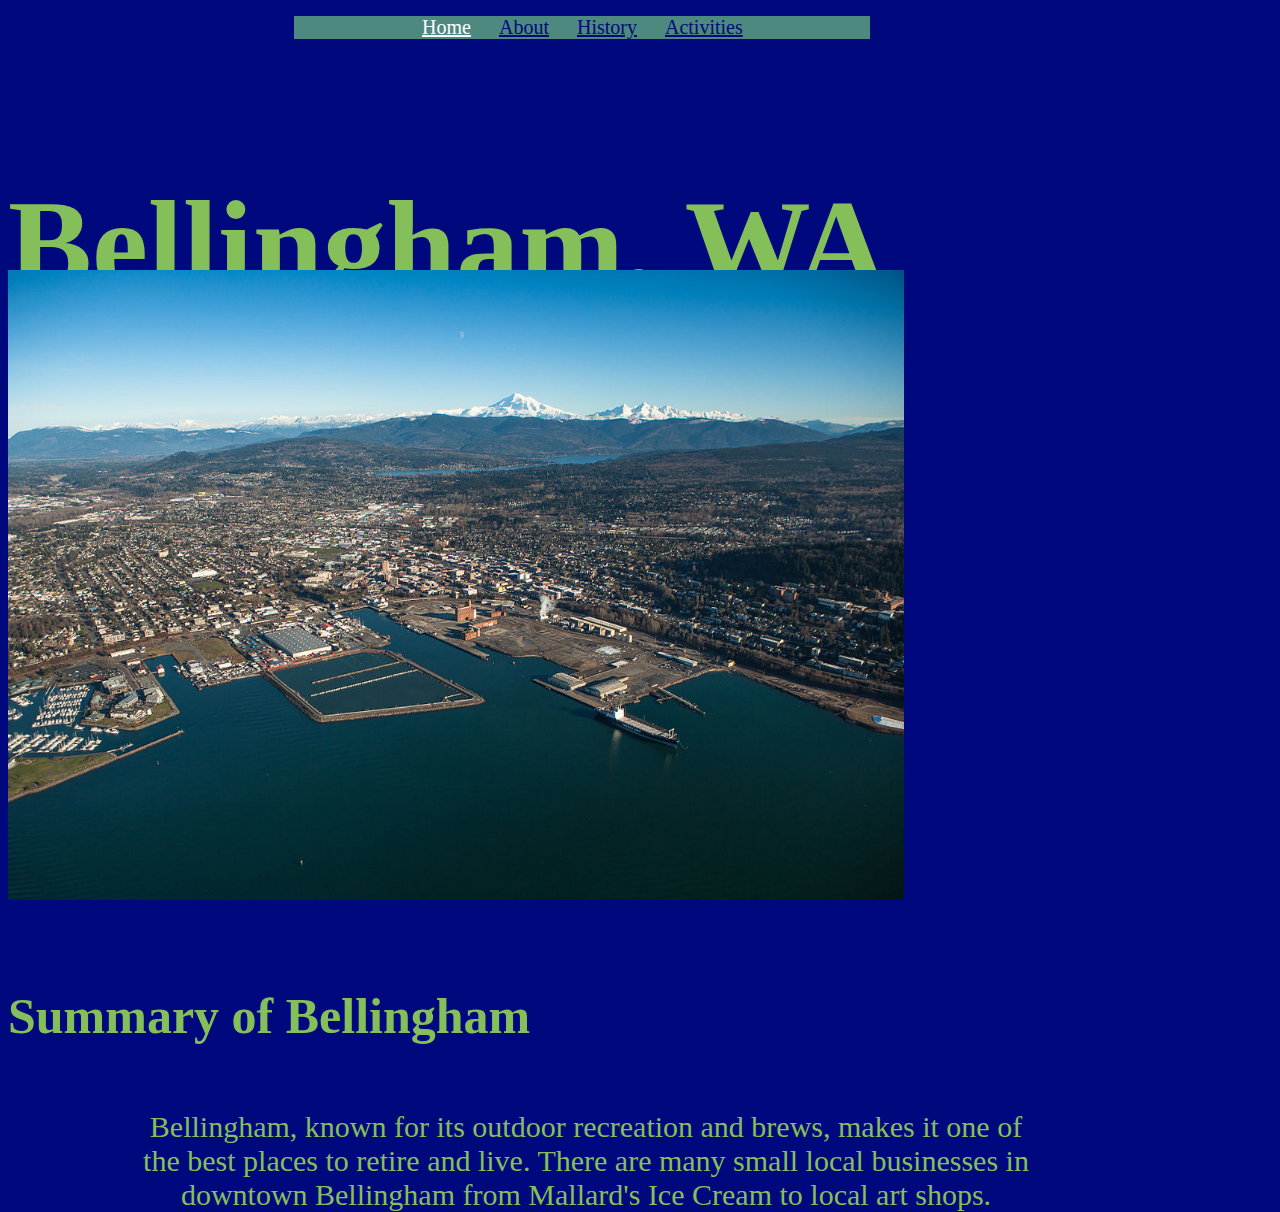
<file: index.html>
<!DOCTYPE html>
<html lang="en">
    <head>
        <meta charset="utf-8">
        <meta name="viewport" content="width=device-width">
        <title>Bellingham, WA Main Page</title>
        <link href="https://cdn.jsdelivr.net/npm/bootstrap@5.1.3/dist/css/bootstrap.min.css" 
        rel="stylesheet" 
        integrity="sha384-1BmE4kWBq78iYhFldvKuhfTAU6auU8tT94WrHftjDbrCEXSU1oBoqyl2QvZ6jIW3" 
        crossorigin="anonymous">
        <link rel="shortcut-icon" href="bellinghamlogo.png"/>
        <link href="Styles.css" rel="stylesheet">
    </head>
    <body>
        <div class="topnav">
            <a href="index.html" class = "current">Home</a>
            <a href="about.html">About</a>
            <a href="history.html">History</a>
            <a href="activities.html">Activities</a>
        </div>
    <div class = "container">
        <!-- container for bootstrap-->
    <h1>
        Bellingham, WA
    </h1>
    <img src="Bellingham Aerial.jpg" alt ="bellingham aerial" class = "mainPageImage">
    <br>
    <br>
    <h2>
        Summary of Bellingham
    </h2>
    <br>
    <p class = "mainPageParagraph">
        Bellingham, known for its outdoor recreation and brews, makes it one of the best places to retire and live.
        There are many small local businesses in downtown Bellingham from Mallard's Ice Cream to local art shops.

    </p>
    </div>
    </body>
</html>
</file>
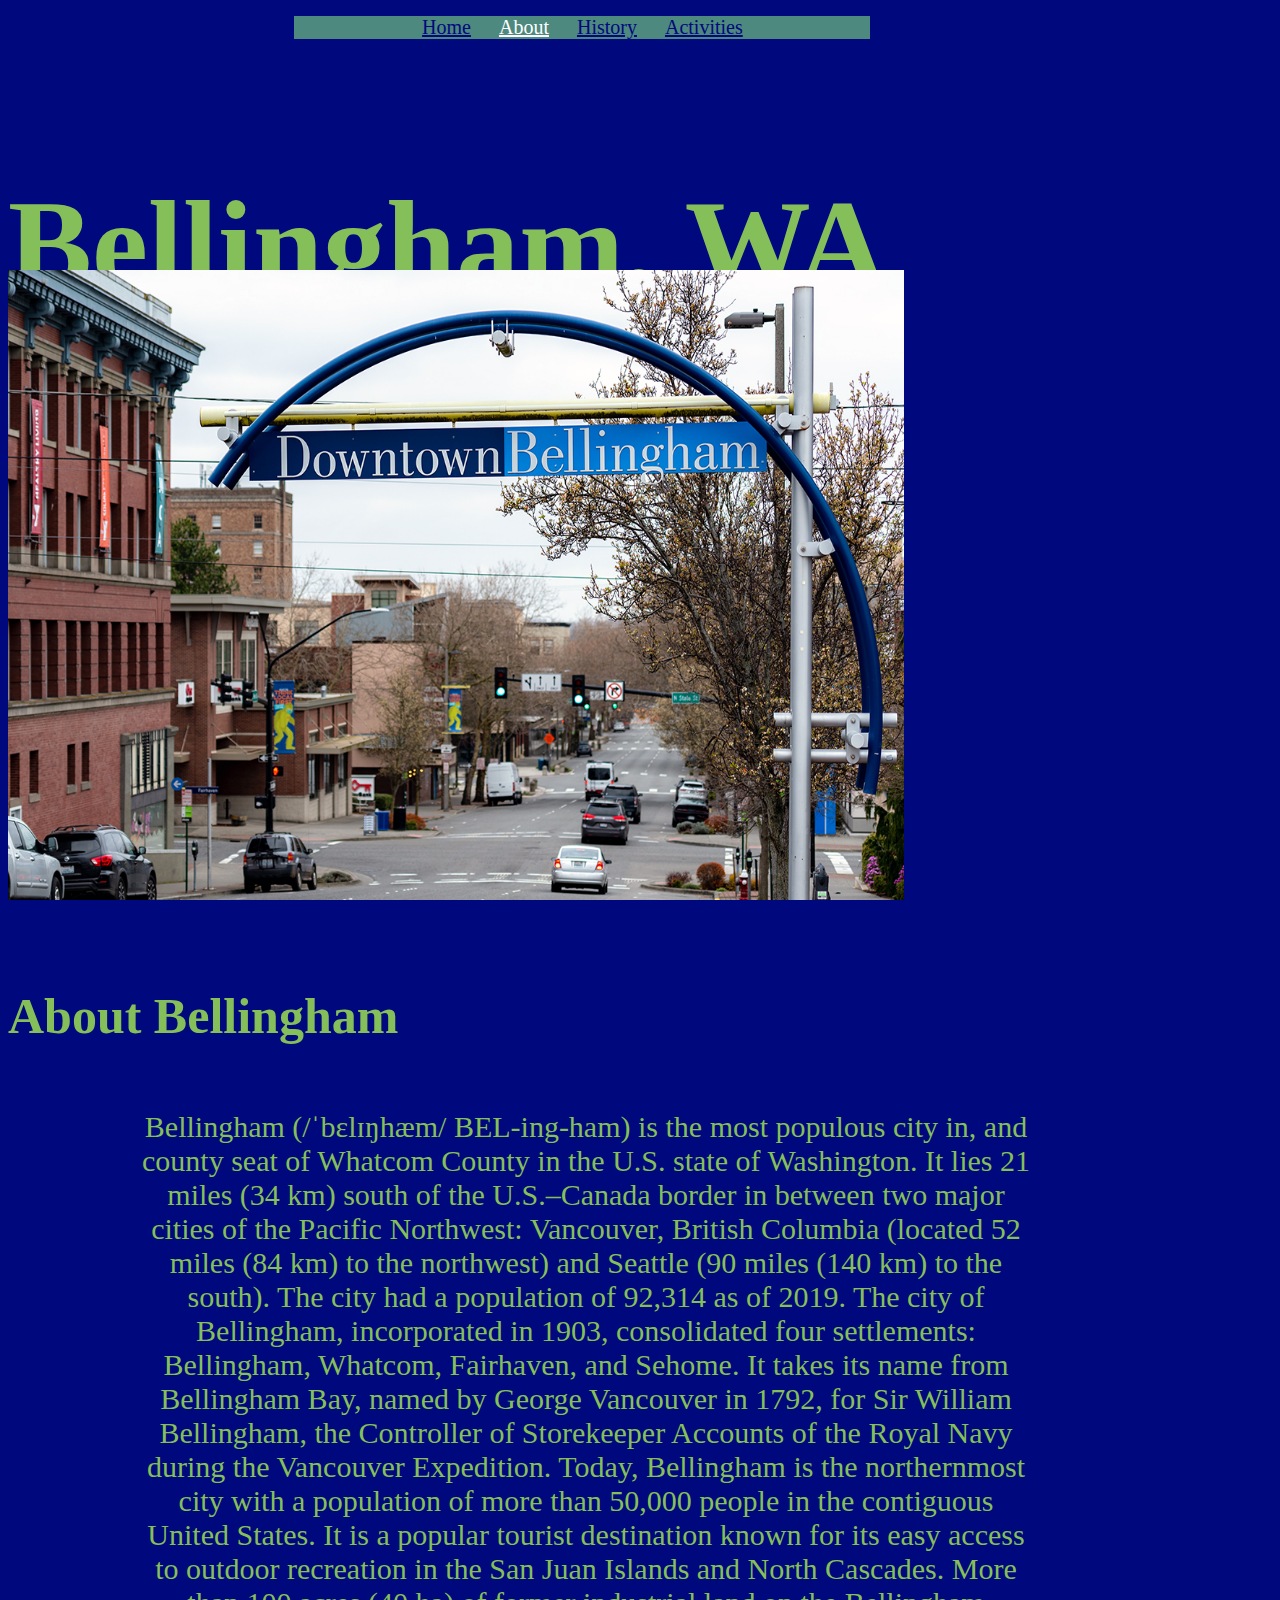
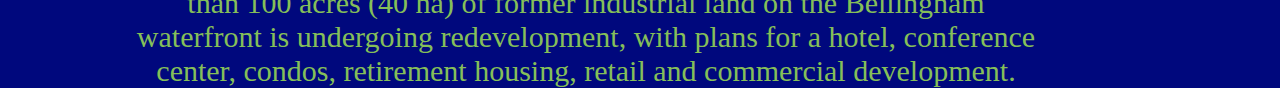
<file: about.html>
<!DOCTYPE html>
<html lang="en">
    <head>
        <meta charset="utf-8">
        <meta name="viewport" content="width=device-width">
        <title>Bellingham, WA Main Page</title>
        <link href="https://cdn.jsdelivr.net/npm/bootstrap@5.1.3/dist/css/bootstrap.min.css" 
        rel="stylesheet" 
        integrity="sha384-1BmE4kWBq78iYhFldvKuhfTAU6auU8tT94WrHftjDbrCEXSU1oBoqyl2QvZ6jIW3" 
        crossorigin="anonymous">
        <link rel="shortcut-icon" href="bellinghamlogo.png"/>
        <link href="Styles.css" rel="stylesheet">
    </head>
    <body>
    <div class = "container">
        <!-- container for bootstrap-->

    <div class="topnav">
        <a  href="index.html">Home</a>
        <a href="about.html" class = "current">About</a>
        <a href="history.html">History</a>
        <a href="activities.html">Activities</a>
    </div>
    <h1>
        Bellingham, WA
    </h1>
    <img src = "downtown bellingham.jpg" alt ="downtown bellingham" class = "downtown">
    <br>
    <br>
    <h2>
        About Bellingham
    </h2>
    <br>
    <p class = "mainPageParagraph">
        Bellingham (/ˈbɛlɪŋhæm/ BEL-ing-ham) is the most populous city in, and county seat of Whatcom County in the U.S. state of Washington. 
        It lies 21 miles (34 km) south of the U.S.–Canada border in between two major cities of the Pacific Northwest: Vancouver, British Columbia (located 52 miles (84 km) to the northwest) and Seattle (90 miles (140 km) to the south). 
        The city had a population of 92,314 as of 2019.

        The city of Bellingham, incorporated in 1903, consolidated four settlements: Bellingham, Whatcom, Fairhaven, and Sehome. 
        It takes its name from Bellingham Bay, named by George Vancouver in 1792, for Sir William Bellingham, the Controller of Storekeeper Accounts of the Royal Navy during the Vancouver Expedition.
        
        Today, Bellingham is the northernmost city with a population of more than 50,000 people in the contiguous United States.
         It is a popular tourist destination known for its easy access to outdoor recreation in the San Juan Islands and North Cascades.
          More than 100 acres (40 ha) of former industrial land on the Bellingham waterfront is undergoing redevelopment, with plans for a hotel, conference center, condos, retirement housing, retail and commercial development.
    </p>
    </div>
    </body>
</html>
</file>
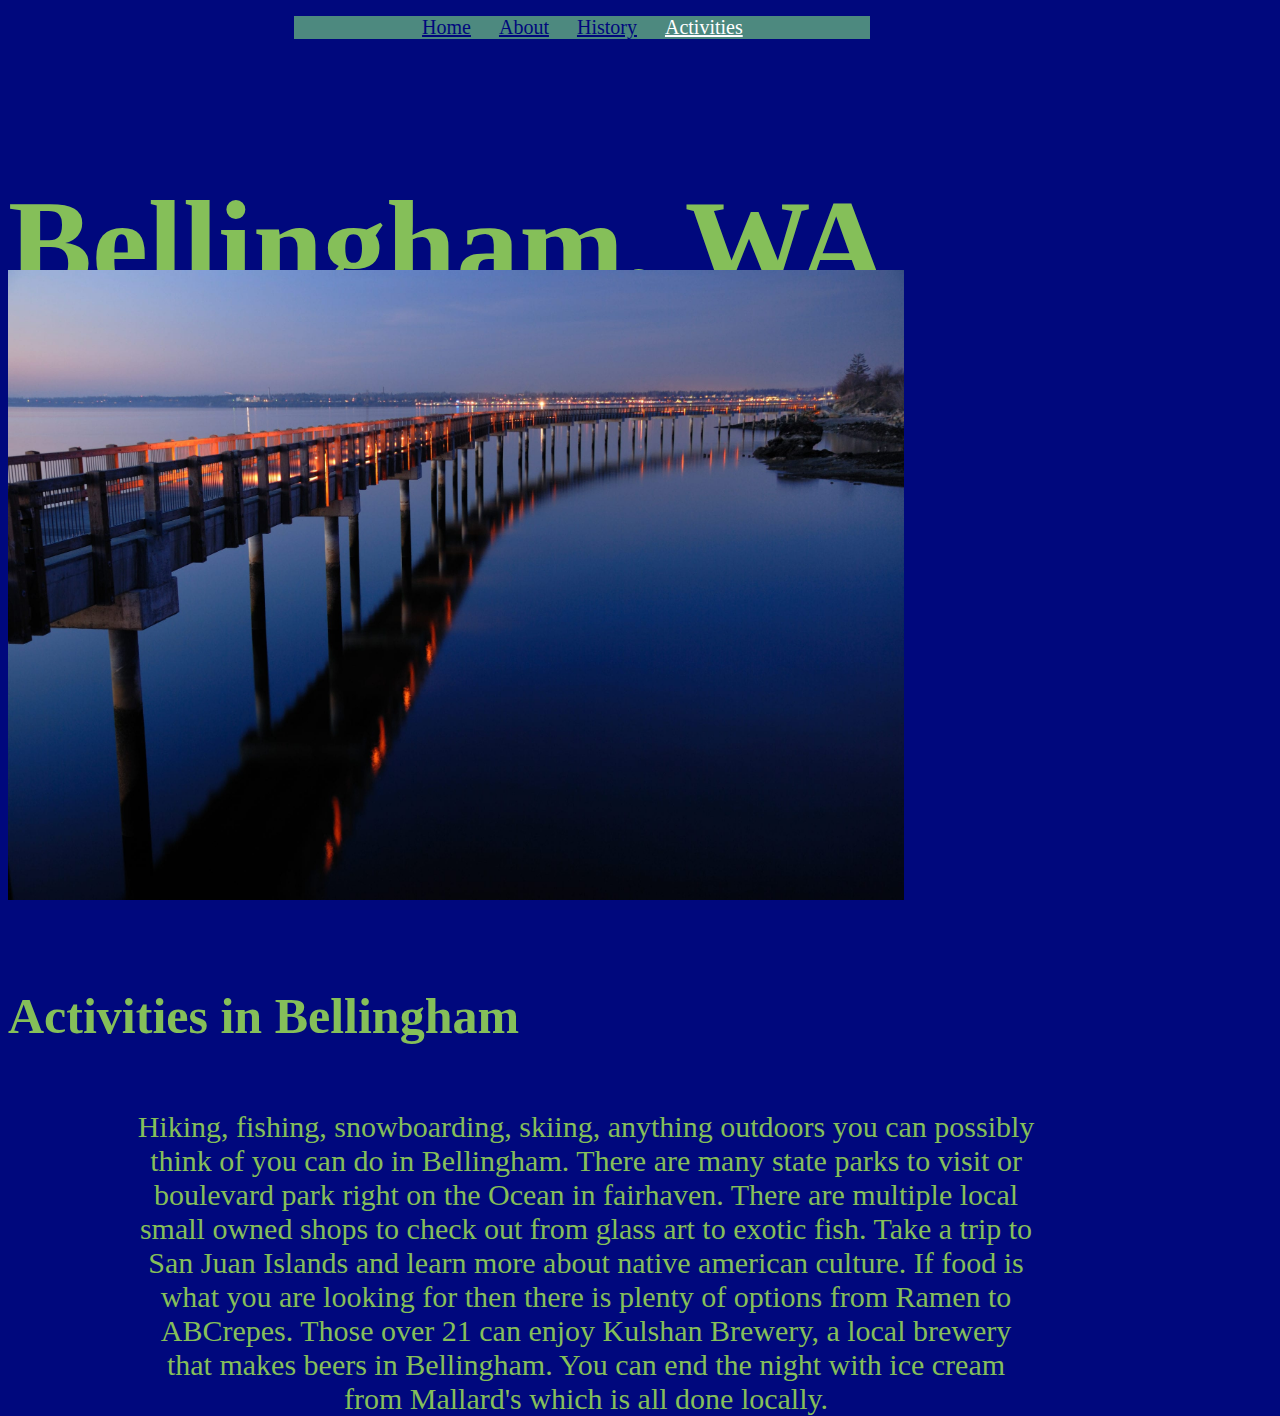
<file: activities.html>
<!DOCTYPE html>
<html lang="en">
    <head>
        <meta charset="utf-8">
        <meta name="viewport" content="width=device-width">
        <title>Bellingham, WA Main Page</title>
        <link href="https://cdn.jsdelivr.net/npm/bootstrap@5.1.3/dist/css/bootstrap.min.css" 
        rel="stylesheet" 
        integrity="sha384-1BmE4kWBq78iYhFldvKuhfTAU6auU8tT94WrHftjDbrCEXSU1oBoqyl2QvZ6jIW3" 
        crossorigin="anonymous">
        <link rel="shortcut-icon" href="bellinghamlogo.png"/>
        <link href="Styles.css" rel="stylesheet">
    </head>
    <body>
    <div class = "container">
        <!-- container for bootstrap-->

    <div class="topnav">
        <a  href="index.html">Home</a>
        <a href="about.html">About</a>
        <a href="history.html">History</a>
        <a href="activities.html" class = "current">Activities</a>
    </div>
    <h1>
        Bellingham, WA
    </h1>
        <img src="boulevard park.jpg" alt ="boulevard park" class = "boulevard">
    <br>
    <br>
    <h2>
        Activities in Bellingham
    </h2>
    <br>
    <p class = "mainPageParagraph">
        Hiking, fishing, snowboarding, skiing, anything outdoors you can possibly think of you can do in Bellingham.
        There are many state parks to visit or boulevard park right on the Ocean in fairhaven.
        There are multiple local small owned shops to check out from glass art to exotic fish.
        Take a trip to San Juan Islands and learn more about native american culture.
        If food is what you are looking for then there is plenty of options from Ramen to ABCrepes.
        Those over 21 can enjoy Kulshan Brewery, a local brewery that makes beers in Bellingham.
        You can end the night with ice cream from Mallard's which is all done locally.

    </p>
    </div>
    </body>
</html>
</file>
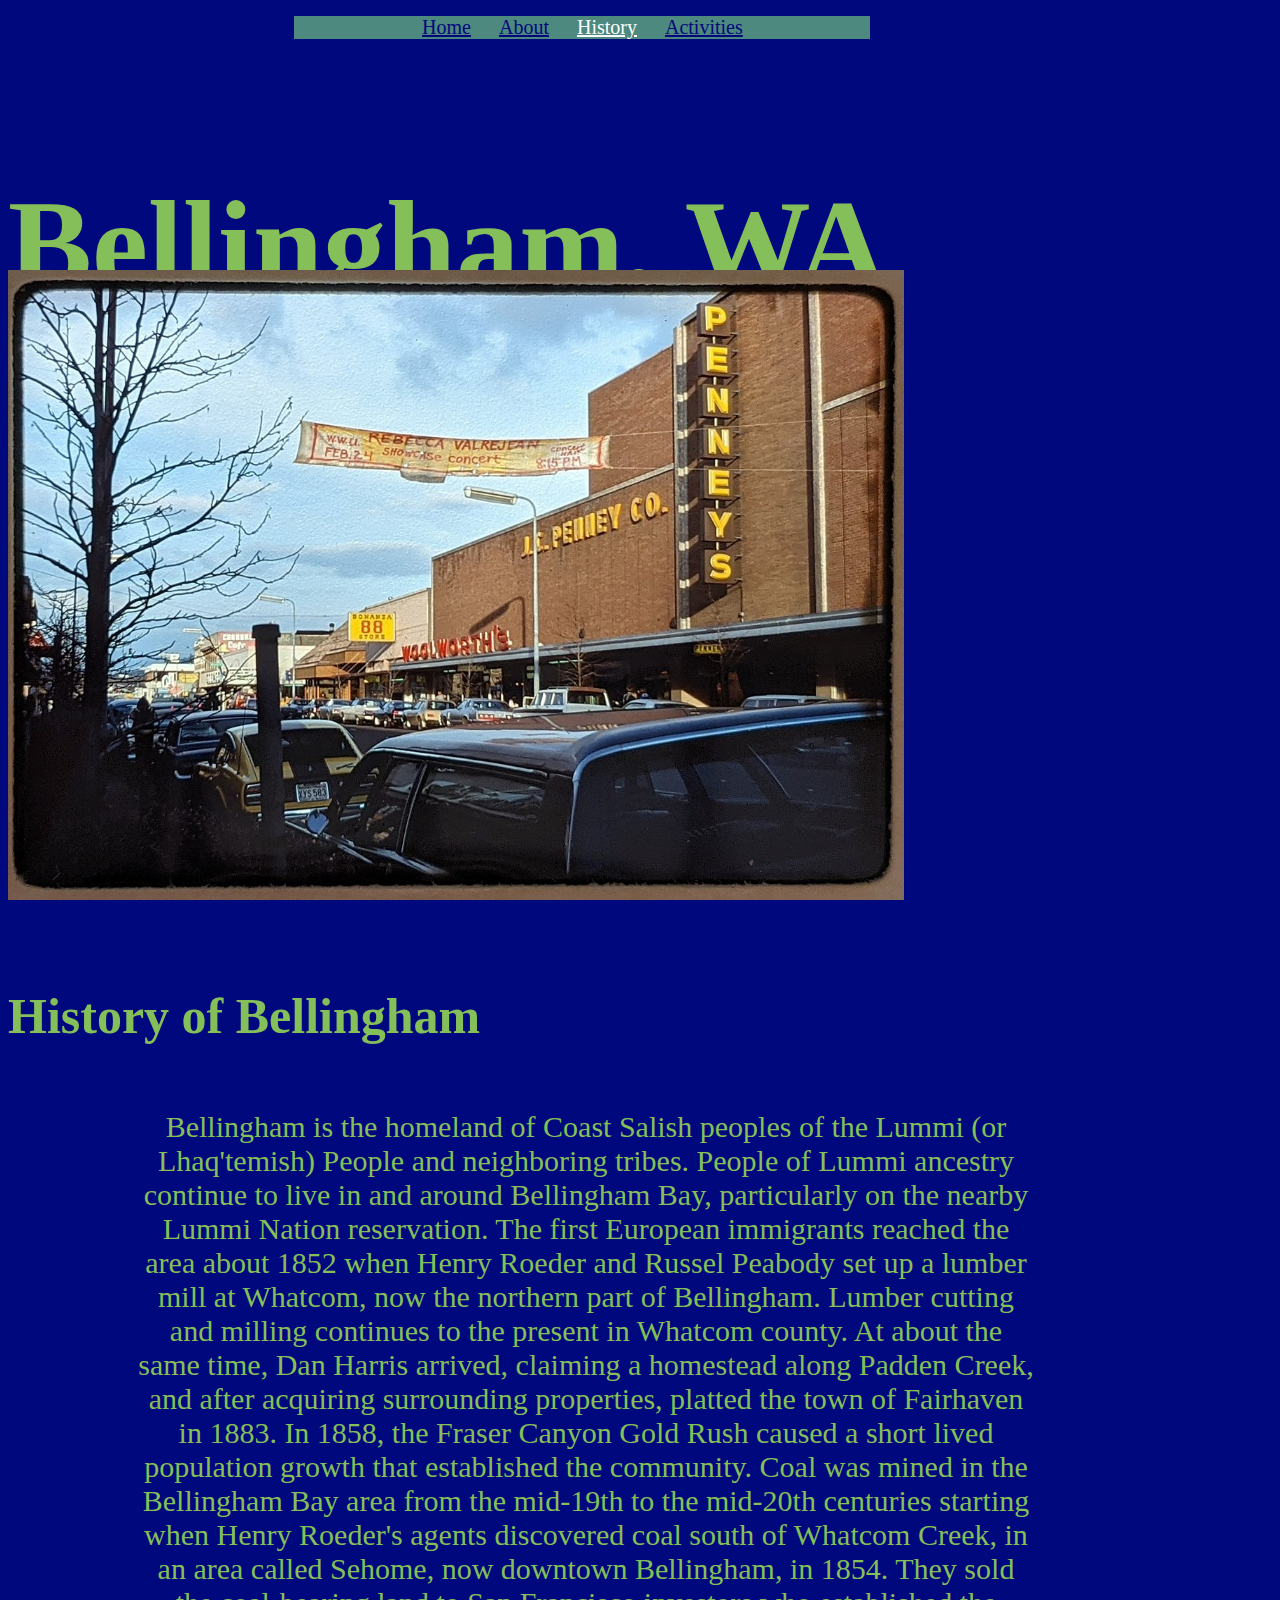
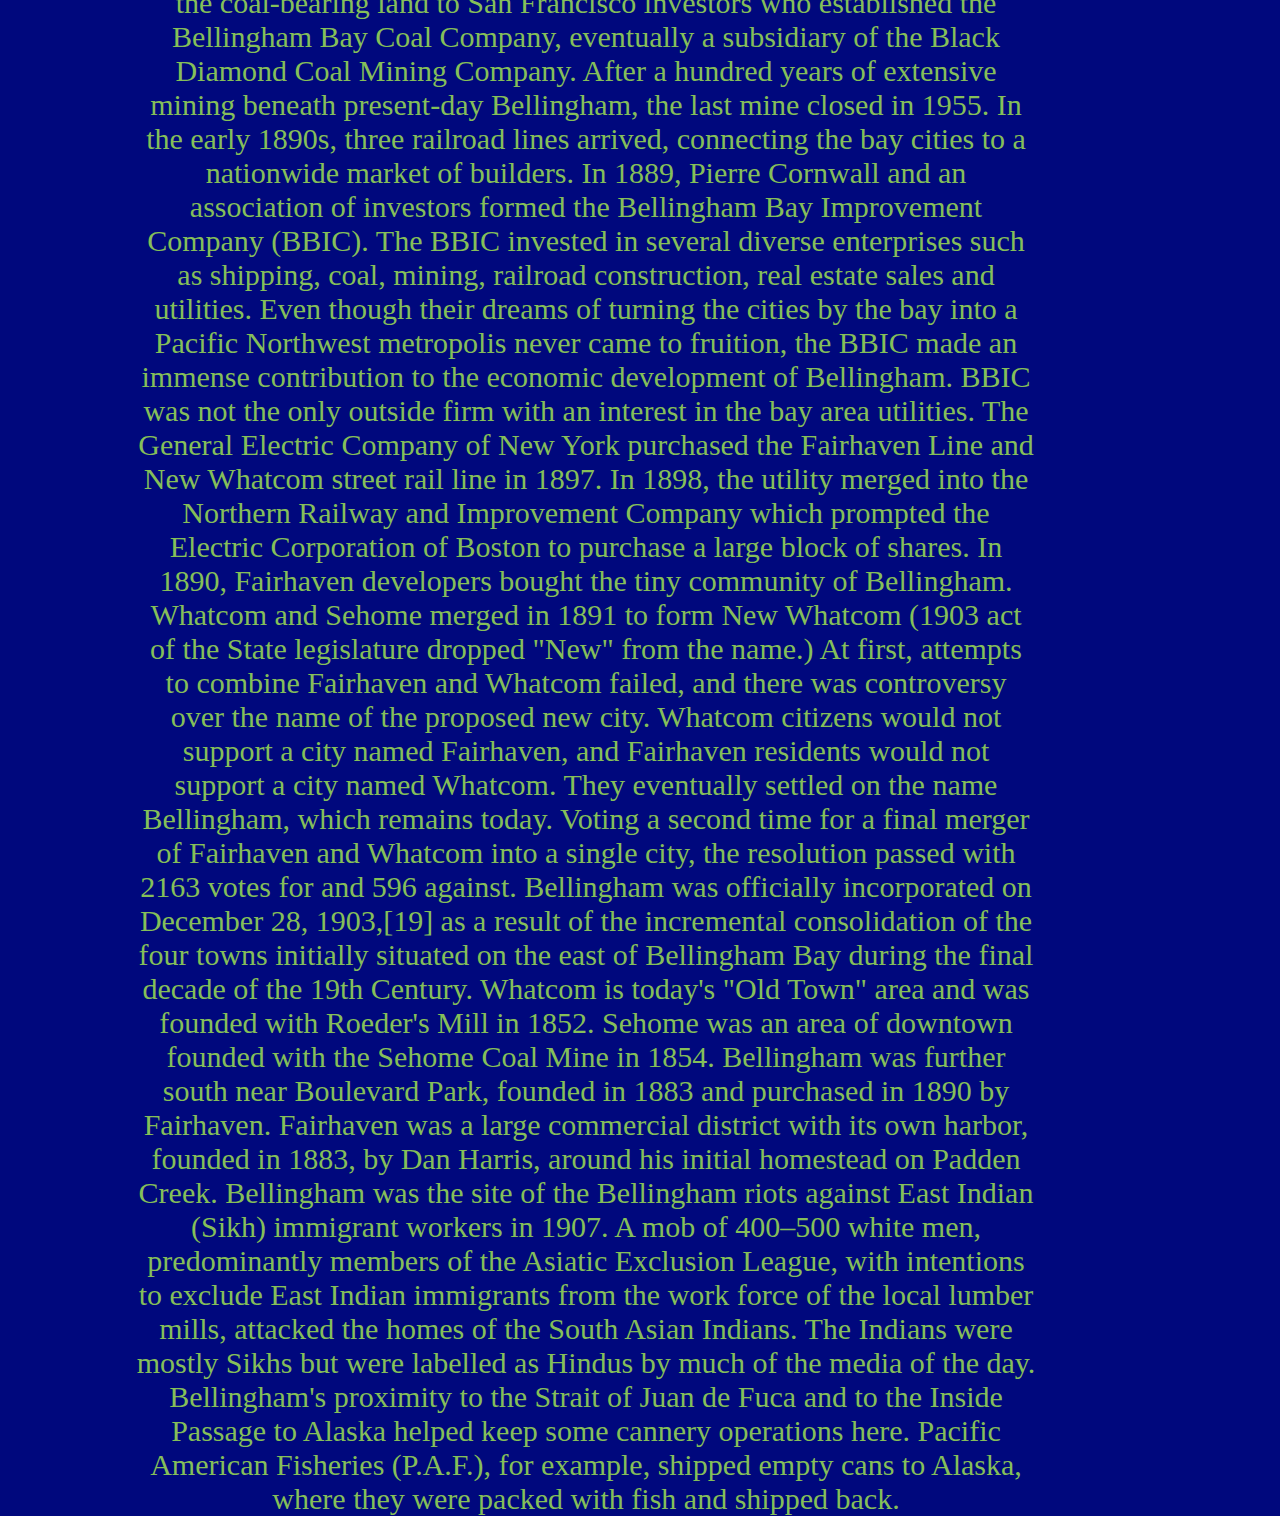
<file: history.html>
<!DOCTYPE html>
<html lang="en">
    <head>
        <meta charset="utf-8">
        <meta name="viewport" content="width=device-width">
        <title>Bellingham, WA Main Page</title>
        <link href="https://cdn.jsdelivr.net/npm/bootstrap@5.1.3/dist/css/bootstrap.min.css" 
        rel="stylesheet" 
        integrity="sha384-1BmE4kWBq78iYhFldvKuhfTAU6auU8tT94WrHftjDbrCEXSU1oBoqyl2QvZ6jIW3" 
        crossorigin="anonymous">
        <link rel="shortcut-icon" href="bellinghamlogo.png"/>
        <link href="Styles.css" rel="stylesheet">
    </head>
    <body>
    <div class = "container">
        <!-- container for bootstrap-->

    <div class="topnav">
        <a  href="index.html">Home</a>
        <a href="about.html">About</a>
        <a href="history.html" class = "current">History</a>
        <a href="activities.html">Activities</a>
    </div>
    <h1>
        Bellingham, WA
    </h1>
        <img src="historic cornwall.jpg" alt ="historic cornwall1" class = "cornwall">
    <br>
    <br>
    <h2>
        History of  Bellingham
    </h2>
    <br>
    <p class = "mainPageParagraph">
        Bellingham is the homeland of Coast Salish peoples of the Lummi (or Lhaq'temish) People and neighboring tribes. People of Lummi ancestry continue to live in and around Bellingham Bay, particularly on the nearby Lummi Nation reservation.

The first European immigrants reached the area about 1852 when Henry Roeder and Russel Peabody set up a lumber mill at Whatcom, now the northern part of Bellingham. Lumber cutting and milling continues to the present in Whatcom county. At about the same time, Dan Harris arrived, claiming a homestead along Padden Creek, and after acquiring surrounding properties, platted the town of Fairhaven in 1883. In 1858, the Fraser Canyon Gold Rush caused a short lived population growth that established the community.

Coal was mined in the Bellingham Bay area from the mid-19th to the mid-20th centuries starting when Henry Roeder's agents discovered coal south of Whatcom Creek, in an area called Sehome, now downtown Bellingham, in 1854. They sold the coal-bearing land to San Francisco investors who established the Bellingham Bay Coal Company, eventually a subsidiary of the Black Diamond Coal Mining Company. After a hundred years of extensive mining beneath present-day Bellingham, the last mine closed in 1955.

In the early 1890s, three railroad lines arrived, connecting the bay cities to a nationwide market of builders. In 1889, Pierre Cornwall and an association of investors formed the Bellingham Bay Improvement Company (BBIC). The BBIC invested in several diverse enterprises such as shipping, coal, mining, railroad construction, real estate sales and utilities. Even though their dreams of turning the cities by the bay into a Pacific Northwest metropolis never came to fruition, the BBIC made an immense contribution to the economic development of Bellingham.

BBIC was not the only outside firm with an interest in the bay area utilities. The General Electric Company of New York purchased the Fairhaven Line and New Whatcom street rail line in 1897. In 1898, the utility merged into the Northern Railway and Improvement Company which prompted the Electric Corporation of Boston to purchase a large block of shares.

In 1890, Fairhaven developers bought the tiny community of Bellingham. Whatcom and Sehome merged in 1891 to form New Whatcom (1903 act of the State legislature dropped "New" from the name.) At first, attempts to combine Fairhaven and Whatcom failed, and there was controversy over the name of the proposed new city. Whatcom citizens would not support a city named Fairhaven, and Fairhaven residents would not support a city named Whatcom. They eventually settled on the name Bellingham, which remains today. Voting a second time for a final merger of Fairhaven and Whatcom into a single city, the resolution passed with 2163 votes for and 596 against.

Bellingham was officially incorporated on December 28, 1903,[19] as a result of the incremental consolidation of the four towns initially situated on the east of Bellingham Bay during the final decade of the 19th Century. Whatcom is today's "Old Town" area and was founded with Roeder's Mill in 1852. Sehome was an area of downtown founded with the Sehome Coal Mine in 1854. Bellingham was further south near Boulevard Park, founded in 1883 and purchased in 1890 by Fairhaven. Fairhaven was a large commercial district with its own harbor, founded in 1883, by Dan Harris, around his initial homestead on Padden Creek.

Bellingham was the site of the Bellingham riots against East Indian (Sikh) immigrant workers in 1907. A mob of 400–500 white men, predominantly members of the Asiatic Exclusion League, with intentions to exclude East Indian immigrants from the work force of the local lumber mills, attacked the homes of the South Asian Indians. The Indians were mostly Sikhs but were labelled as Hindus by much of the media of the day.

Bellingham's proximity to the Strait of Juan de Fuca and to the Inside Passage to Alaska helped keep some cannery operations here. Pacific American Fisheries (P.A.F.), for example, shipped empty cans to Alaska, where they were packed with fish and shipped back.
    </p>
    </div>
    </body>
</html>
</file>
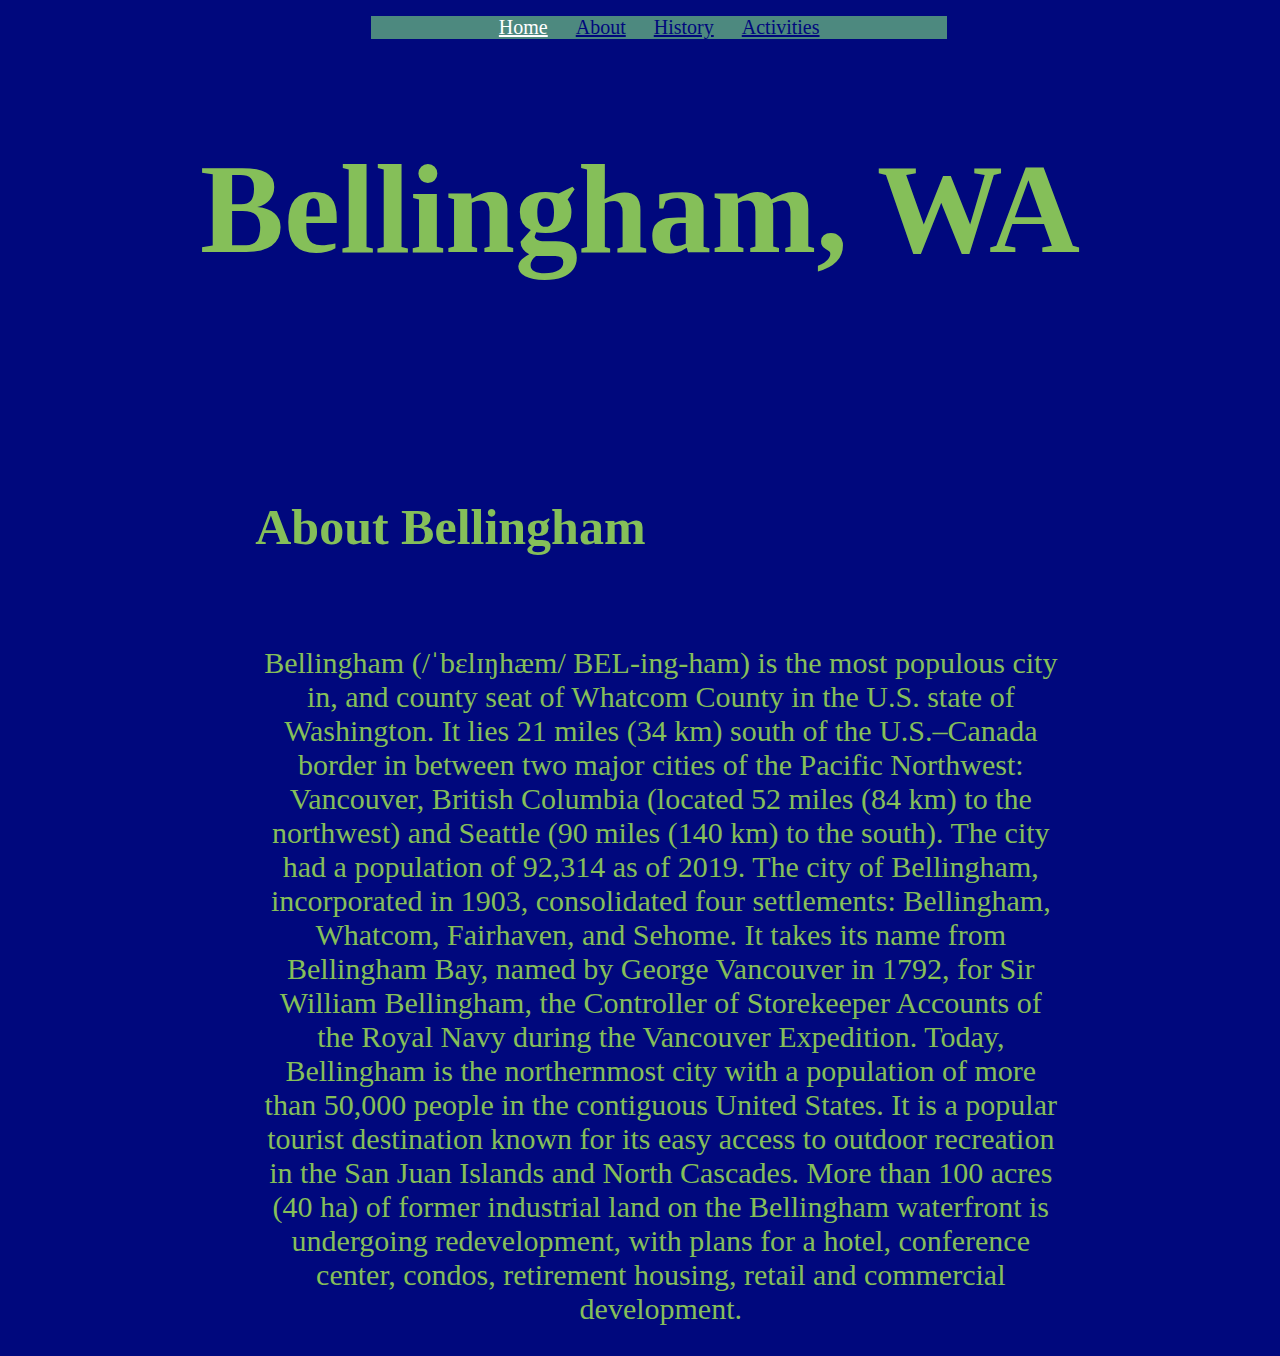
<file: Final Website/about.html>
<!DOCTYPE html>
<html lang="en">
    <head>
        <meta charset="utf-8">
        <meta name="viewport" content="width=device-width">
        <title>Bellingham, WA Main Page</title>
        <link href="https://cdn.jsdelivr.net/npm/bootstrap@5.1.3/dist/css/bootstrap.min.css" 
        rel="stylesheet" 
        integrity="sha384-1BmE4kWBq78iYhFldvKuhfTAU6auU8tT94WrHftjDbrCEXSU1oBoqyl2QvZ6jIW3" 
        crossorigin="anonymous">
        <link rel="shortcut-icon" href="bellinghamlogo.png"/>
        <link href="Styles.css" rel="stylesheet">
    </head>
    <body>
    <div class = "container">
        <!-- container for bootstrap-->

    <div class="topnav">
        <a class = "current" href="MainPage.html">Home</a>
        <a href="about.html">About</a>
        <a href="history.html">History</a>
        <a href="activities.html">Activities</a>
    </div>
    <h1>
        Bellingham, WA
    </h1>
    <br>
    <br>
    <h2>
        About Bellingham
    </h2>
    <br>
    <p class = "mainPageParagraph">
        Bellingham (/ˈbɛlɪŋhæm/ BEL-ing-ham) is the most populous city in, and county seat of Whatcom County in the U.S. state of Washington. 
        It lies 21 miles (34 km) south of the U.S.–Canada border in between two major cities of the Pacific Northwest: Vancouver, British Columbia (located 52 miles (84 km) to the northwest) and Seattle (90 miles (140 km) to the south). 
        The city had a population of 92,314 as of 2019.

        The city of Bellingham, incorporated in 1903, consolidated four settlements: Bellingham, Whatcom, Fairhaven, and Sehome. 
        It takes its name from Bellingham Bay, named by George Vancouver in 1792, for Sir William Bellingham, the Controller of Storekeeper Accounts of the Royal Navy during the Vancouver Expedition.
        
        Today, Bellingham is the northernmost city with a population of more than 50,000 people in the contiguous United States.
         It is a popular tourist destination known for its easy access to outdoor recreation in the San Juan Islands and North Cascades.
          More than 100 acres (40 ha) of former industrial land on the Bellingham waterfront is undergoing redevelopment, with plans for a hotel, conference center, condos, retirement housing, retail and commercial development.
    </p>
    </div>
    </body>
</html>
</file>
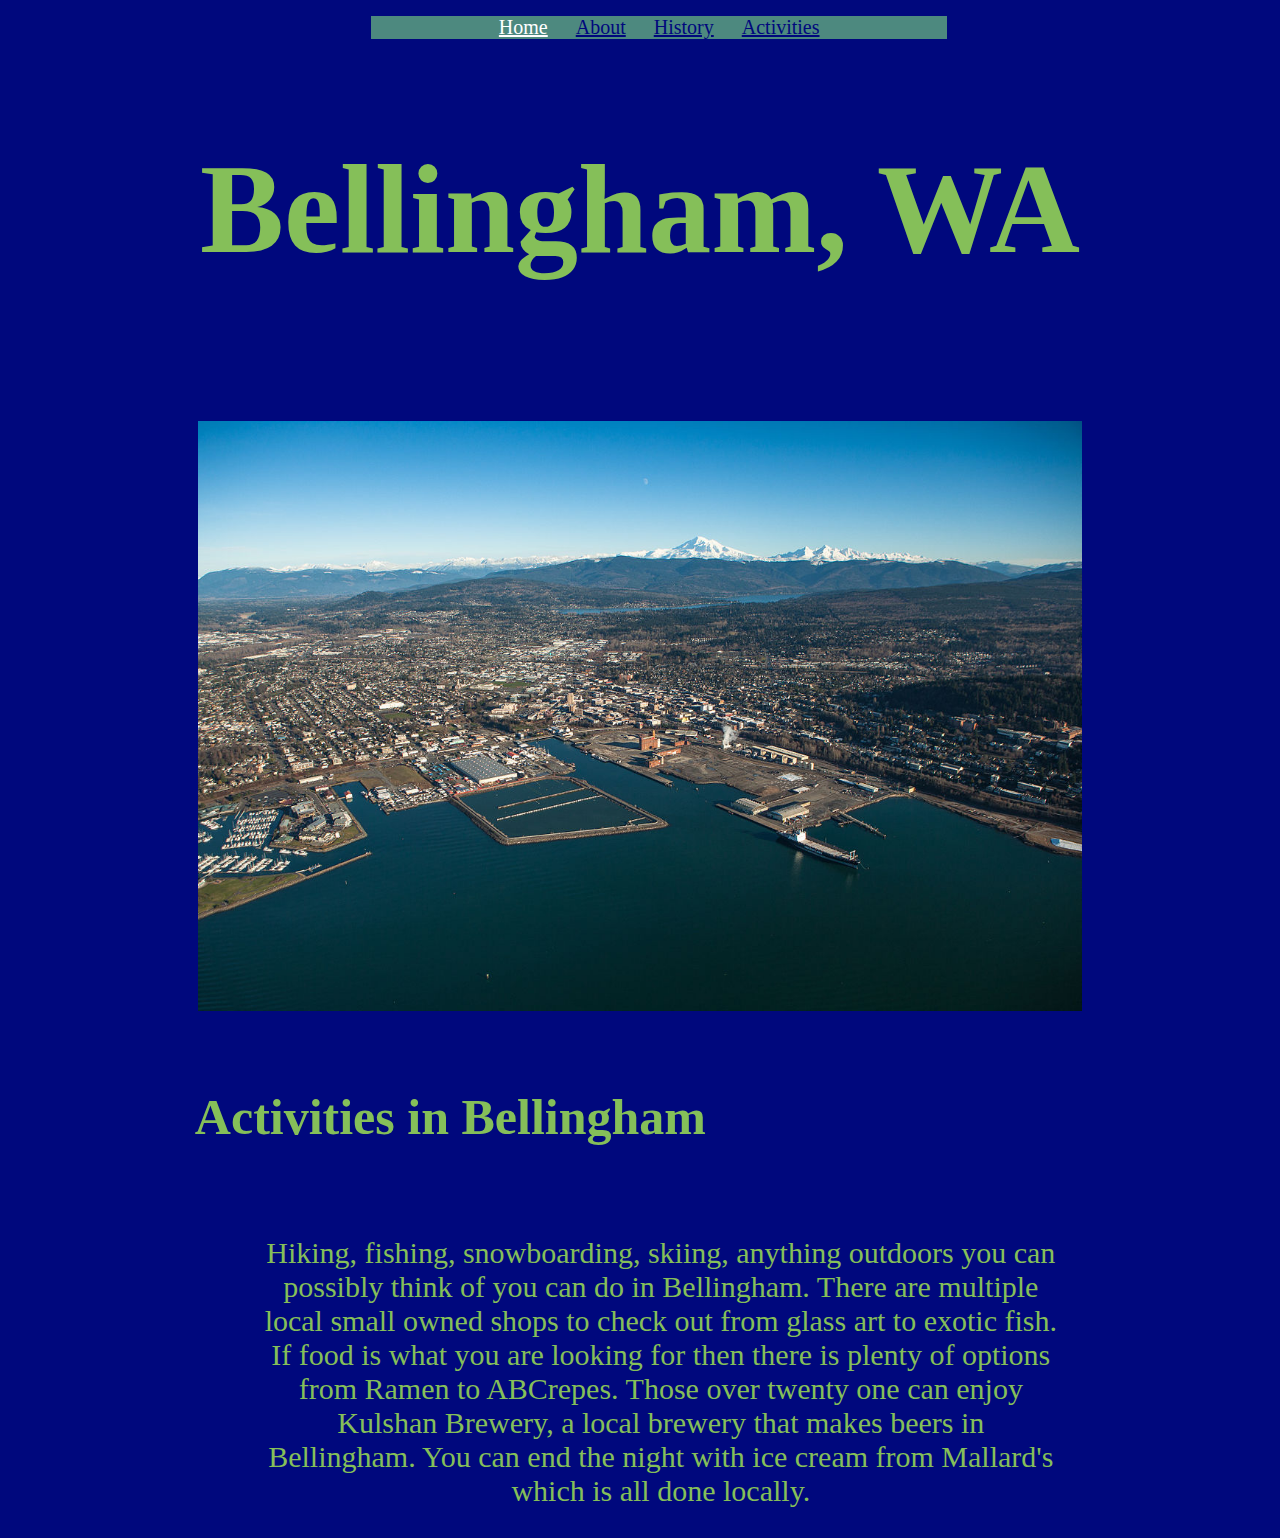
<file: Final Website/activities.html>
<!DOCTYPE html>
<html lang="en">
    <head>
        <meta charset="utf-8">
        <meta name="viewport" content="width=device-width">
        <title>Bellingham, WA Main Page</title>
        <link href="https://cdn.jsdelivr.net/npm/bootstrap@5.1.3/dist/css/bootstrap.min.css" 
        rel="stylesheet" 
        integrity="sha384-1BmE4kWBq78iYhFldvKuhfTAU6auU8tT94WrHftjDbrCEXSU1oBoqyl2QvZ6jIW3" 
        crossorigin="anonymous">
        <link rel="shortcut-icon" href="bellinghamlogo.png"/>
        <link href="Styles.css" rel="stylesheet">
    </head>
    <body>
    <div class = "container">
        <!-- container for bootstrap-->

    <div class="topnav">
        <a class = "current" href="MainPage.html">Home</a>
        <a href="about.html">About</a>
        <a href="history.html">History</a>
        <a href="activities.html">Activities</a>
    </div>
    <h1>
        Bellingham, WA
    </h1>
        <img src="Bellingham%20Aerial.jpg" alt ="bellingham aerial" class = "mainPageImage">
    <br>
    <br>
    <h2>
        Activities in Bellingham
    </h2>
    <br>
    <p class = "mainPageParagraph">
        Hiking, fishing, snowboarding, skiing, anything outdoors you can possibly think of you can do in Bellingham.

        There are multiple local small owned shops to check out from glass art to exotic fish.

        If food is what you are looking for then there is plenty of options from Ramen to ABCrepes.

        Those over twenty one can enjoy Kulshan Brewery, a local brewery that makes beers in Bellingham.

        You can end the night with ice cream from Mallard's which is all done locally.
    </p>
    </div>
    </body>
</html>
</file>
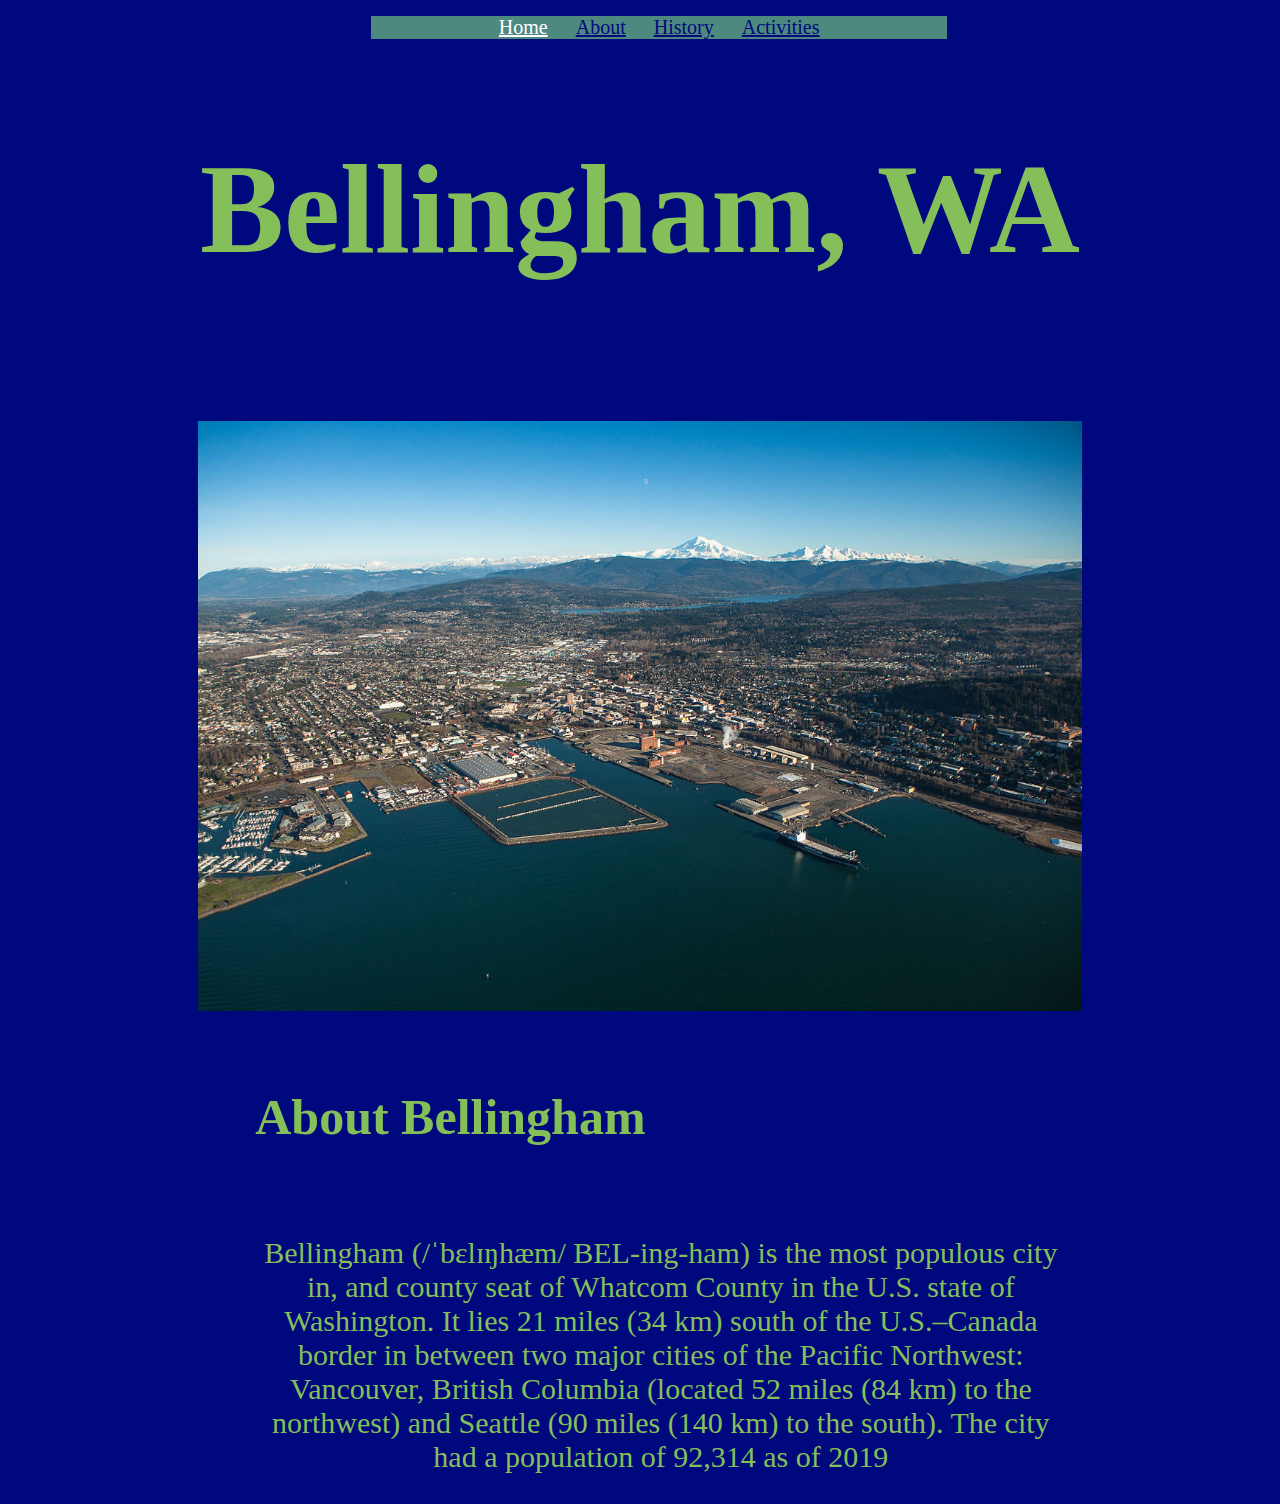
<file: Final Website/MainPage.html>
<!DOCTYPE html>
<html lang="en">
    <head>
        <meta charset="utf-8">
        <meta name="viewport" content="width=device-width">
        <title>Bellingham, WA Main Page</title>
        <link href="https://cdn.jsdelivr.net/npm/bootstrap@5.1.3/dist/css/bootstrap.min.css" 
        rel="stylesheet" 
        integrity="sha384-1BmE4kWBq78iYhFldvKuhfTAU6auU8tT94WrHftjDbrCEXSU1oBoqyl2QvZ6jIW3" 
        crossorigin="anonymous">
        <link rel="shortcut-icon" href="bellinghamlogo.png"/>
        <link href="Styles.css" rel="stylesheet">
    </head>
    <body>
    <div class = "container">
        <!-- container for bootstrap-->

    <div class="topnav">
        <a class = "current" href="MainPage.html">Home</a>
        <a href="about.html">About</a>
        <a href="history.html">History</a>
        <a href="activities.html">Activities</a>
    </div>
    <h1>
        Bellingham, WA
    </h1>
        <img src="Bellingham%20Aerial.jpg" alt ="bellingham aerial" class = "mainPageImage">
    <br>
    <br>
    <h2>
        About Bellingham
    </h2>
    <br>
    <p class = "mainPageParagraph">
        Bellingham (/ˈbɛlɪŋhæm/ BEL-ing-ham) is the most populous city in, and county seat of Whatcom County in the U.S. state of Washington.
         It lies 21 miles (34 km) south of the U.S.–Canada border in between two major cities of the Pacific Northwest: Vancouver, British Columbia (located 52 miles (84 km) to the northwest) and Seattle (90 miles (140 km) to the south). 
         The city had a population of 92,314 as of 2019
    </p>
    </div>
    </body>
</html>
</file>
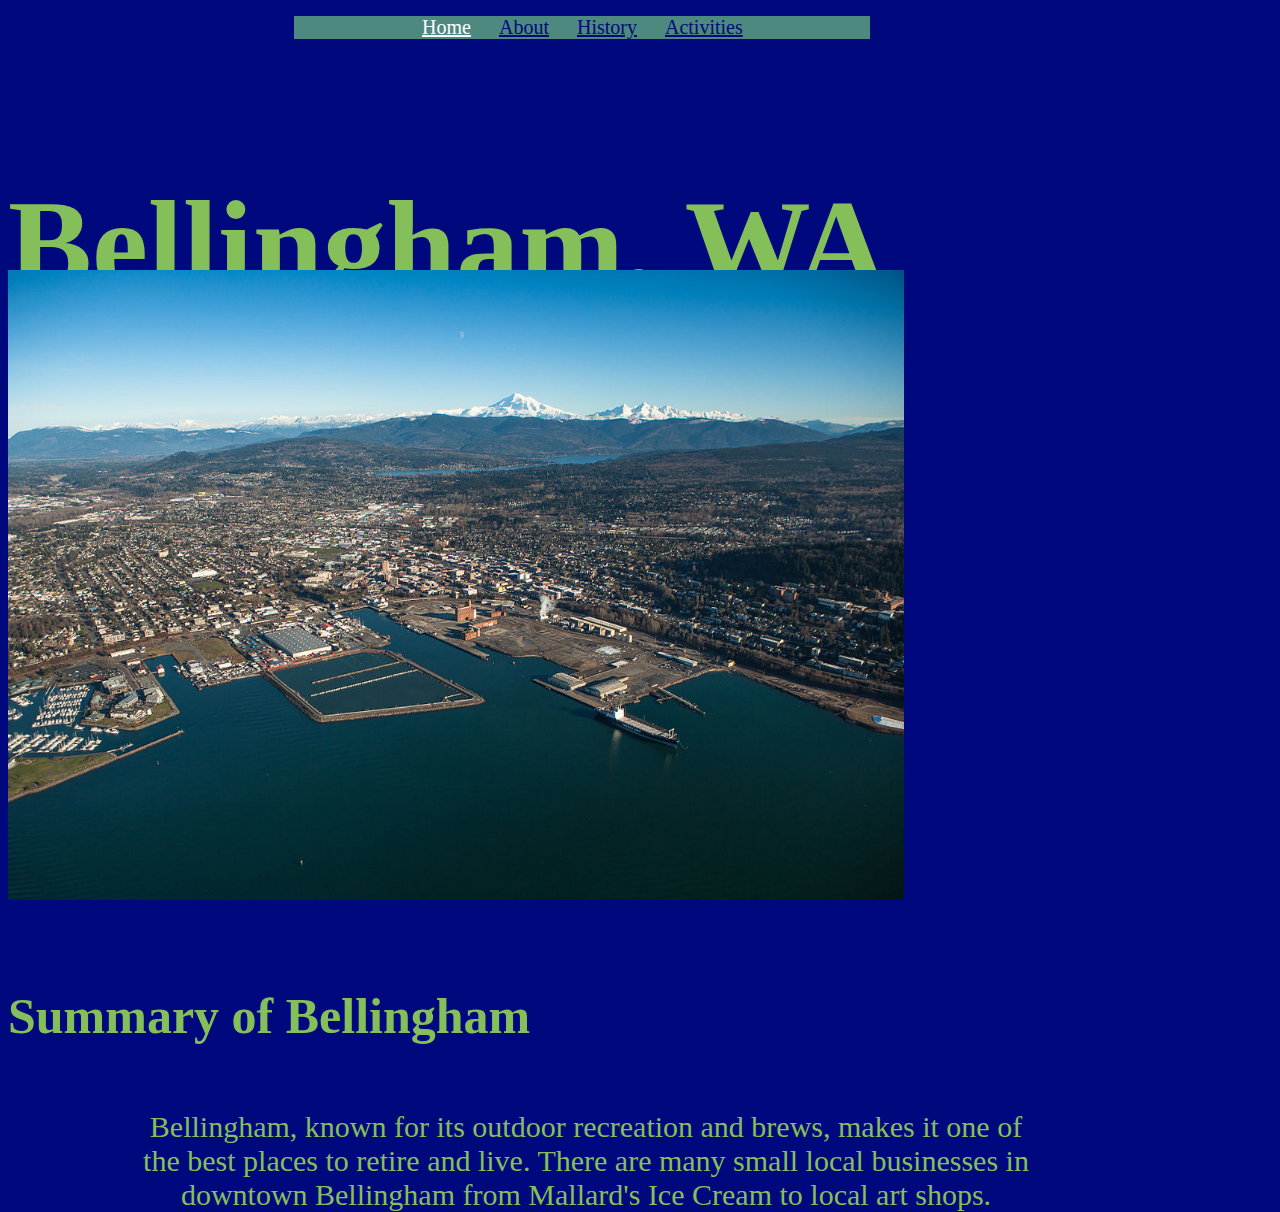
<file: Front-end-Web-Dev-main/Final Website/MainPage.html>
<!DOCTYPE html>
<html lang="en">
    <head>
        <meta charset="utf-8">
        <meta name="viewport" content="width=device-width">
        <title>Bellingham, WA Main Page</title>
        <link href="https://cdn.jsdelivr.net/npm/bootstrap@5.1.3/dist/css/bootstrap.min.css" 
        rel="stylesheet" 
        integrity="sha384-1BmE4kWBq78iYhFldvKuhfTAU6auU8tT94WrHftjDbrCEXSU1oBoqyl2QvZ6jIW3" 
        crossorigin="anonymous">
        <link rel="shortcut-icon" href="bellinghamlogo.png"/>
        <link href="Styles.css" rel="stylesheet">
    </head>
    <body>
    <div class = "container">
        <!-- container for bootstrap-->

    <div class="topnav">
        <a href="MainPage.html" class = "current">Home</a>
        <a href="about.html">About</a>
        <a href="history.html">History</a>
        <a href="activities.html">Activities</a>
    </div>
    <h1>
        Bellingham, WA
    </h1>
    <img src="Bellingham Aerial.jpg" alt ="bellingham aerial" class = "mainPageImage">
    <br>
    <br>
    <h2>
        Summary of Bellingham
    </h2>
    <br>
    <p class = "mainPageParagraph">
        Bellingham, known for its outdoor recreation and brews, makes it one of the best places to retire and live.
        There are many small local businesses in downtown Bellingham from Mallard's Ice Cream to local art shops.

    </p>
    </div>
    </body>
</html>
</file>
<file: Styles.css>
body {
    background: #00087d;
}
h1 {
    color: #85BF59;
    font-size: 126px;
    position: absolute;
    top: 4%;
    text-align: center;
    line-height:  2;
}
.topnav{
    text-align:center;
    overflow: auto;
    width: 45%;
    background-color: #4D897F;
    color: #00087d;
    position: absolute;
    left: 23%;
    top: 1.8%;
    text-decoration: none;
    
}
.topnav a{
    float: center;
    padding: 12px;
    color: #00087d;
    font-size: 20px;
    width: 100%;
    
}
.topnav .current{
  color: #FFFFFF;
}
.mainPageImage{
    display: block;
    margin-left: auto;
    margin-right:auto;
    position: absolute;
    top: 30%;
    max-width: 70%;
    height:70%;
}
.cornwall{
    display: block;
    margin-left: auto;
    margin-right:auto;
    position: absolute;
    top: 30%;
    max-width: 70%;
    height:70%;
}
.boulevard{
    display: block;
    margin-left: auto;
    margin-right:auto;
    position: absolute;
    top: 30%;
    max-width: 70%;
    height:70%;
}
.downtown{
    display: block;
    margin-left: auto;
    margin-right:auto;
    position: absolute;
    top: 30%;
    max-width: 70%;
    height:70%;
}
h2 {
    color: #85BF59;
    font-size: 50px;
    position: absolute;
    text-align: center;
    top: 105%;
    margin-right: 30%;
}
.mainPageParagraph{
    color:#85BF59;
    font-size: 30px;
    position: center;
    text-align: center;
    position: absolute;
    top: 120%;
    text-overflow: clip;
    width: 900px;
    margin-left: 10%;
}
</file>
<file: Final Website/Styles.css>
body {
    background: #00087d;
}
h1 {
    color: #85BF59;
    font-size: 126px;
    position: relative;
    text-align: center;
    line-height:  2;
}
.topnav{
    text-align:center;
    overflow: auto;
    width: 45%;
    background-color: #4D897F;
    color: #00087d;
    position: absolute;
    left: 29%;
    top: 1.8%;
    
}
.topnav a{
    float: center;
    padding: 12px;
    color: #00087d;
    font-size: 20px;
    width: 100%;
    
}
.topnav .current{
  color: #FFFFFF;
}
.mainPageImage{
    display: block;
    margin-left: auto;
    margin-right:auto;
    max-width: 70%;
    height:auto;
}
h2 {
    color: #85BF59;
    font-size: 50px;
    position: relative;
    text-align: center;
    margin-right: 30%;
}
.mainPageParagraph{
    color:#85BF59;
    font-size: 30px;
    position: center;
    text-align: center;
    text-overflow: clip;
    width: 800px;
    margin-left: 20%;
}
</file>
<file: Front-end-Web-Dev-main/Final Website/Styles.css>
body {
    background: #00087d;
}
h1 {
    color: #85BF59;
    font-size: 126px;
    position: absolute;
    top: 4%;
    text-align: center;
    line-height:  2;
}
.topnav{
    text-align:center;
    overflow: auto;
    width: 45%;
    background-color: #4D897F;
    color: #00087d;
    position: absolute;
    left: 23%;
    top: 1.8%;
    text-decoration: none;
    
}
.topnav a{
    float: center;
    padding: 12px;
    color: #00087d;
    font-size: 20px;
    width: 100%;
    
}
.topnav .current{
  color: #FFFFFF;
}
.mainPageImage{
    display: block;
    margin-left: auto;
    margin-right:auto;
    position: absolute;
    top: 30%;
    max-width: 70%;
    height:70%;
}
.cornwall{
    display: block;
    margin-left: auto;
    margin-right:auto;
    position: absolute;
    top: 30%;
    max-width: 70%;
    height:70%;
}
.boulevard{
    display: block;
    margin-left: auto;
    margin-right:auto;
    position: absolute;
    top: 30%;
    max-width: 70%;
    height:70%;
}
.downtown{
    display: block;
    margin-left: auto;
    margin-right:auto;
    position: absolute;
    top: 30%;
    max-width: 70%;
    height:70%;
}
h2 {
    color: #85BF59;
    font-size: 50px;
    position: absolute;
    text-align: center;
    top: 105%;
    margin-right: 30%;
}
.mainPageParagraph{
    color:#85BF59;
    font-size: 30px;
    position: center;
    text-align: center;
    position: absolute;
    top: 120%;
    text-overflow: clip;
    width: 900px;
    margin-left: 10%;
}
</file>
